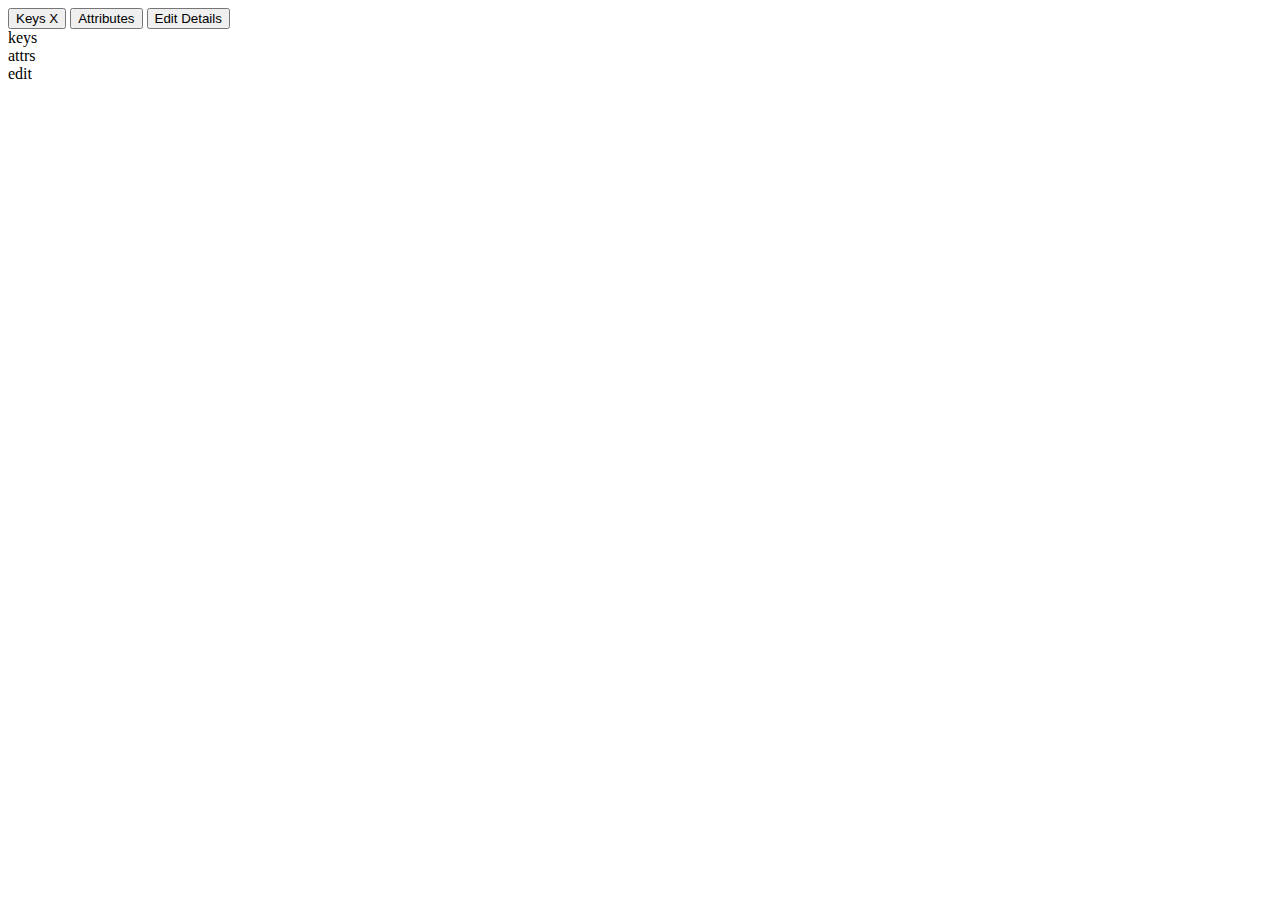
<file: maptest.html>
<!DOCTYPE html>
<html>
    <body>

        <div id="myGroup">
            <button class="btn dropdown" data-toggle="collapse" data-target="#keys" data-parent="#myGroup"><i class="icon-chevron-right"></i> Keys  <span class="badge badge-info pull-right">X</span></button>
            <button class="btn dropdown" data-toggle="collapse" data-target="#attrs" data-parent="#myGroup"><i class="icon-chevron-right"></i> Attributes</button>
            <button class="btn dropdown" data-toggle="collapse" data-target="#edit" data-parent="#myGroup"><i class="icon-chevron-right"></i> Edit Details</button>
        
            <div class="accordion-group">
                <div class="collapse" id="keys">
                    keys
                </div>
        
                <div class="collapse" id="attrs">
                    attrs
                </div>
        
                <div class="collapse" id="edit">
                    edit
                </div>
            </div>
        </div>
        
        <script>
        var $myGroup = $('#myGroup');
        $myGroup.on('show.bs.collapse','.collapse', function() {
            $myGroup.find('.collapse.in').collapse('hide');
        });
        </script>
        
        </body>
</html>
</file>
